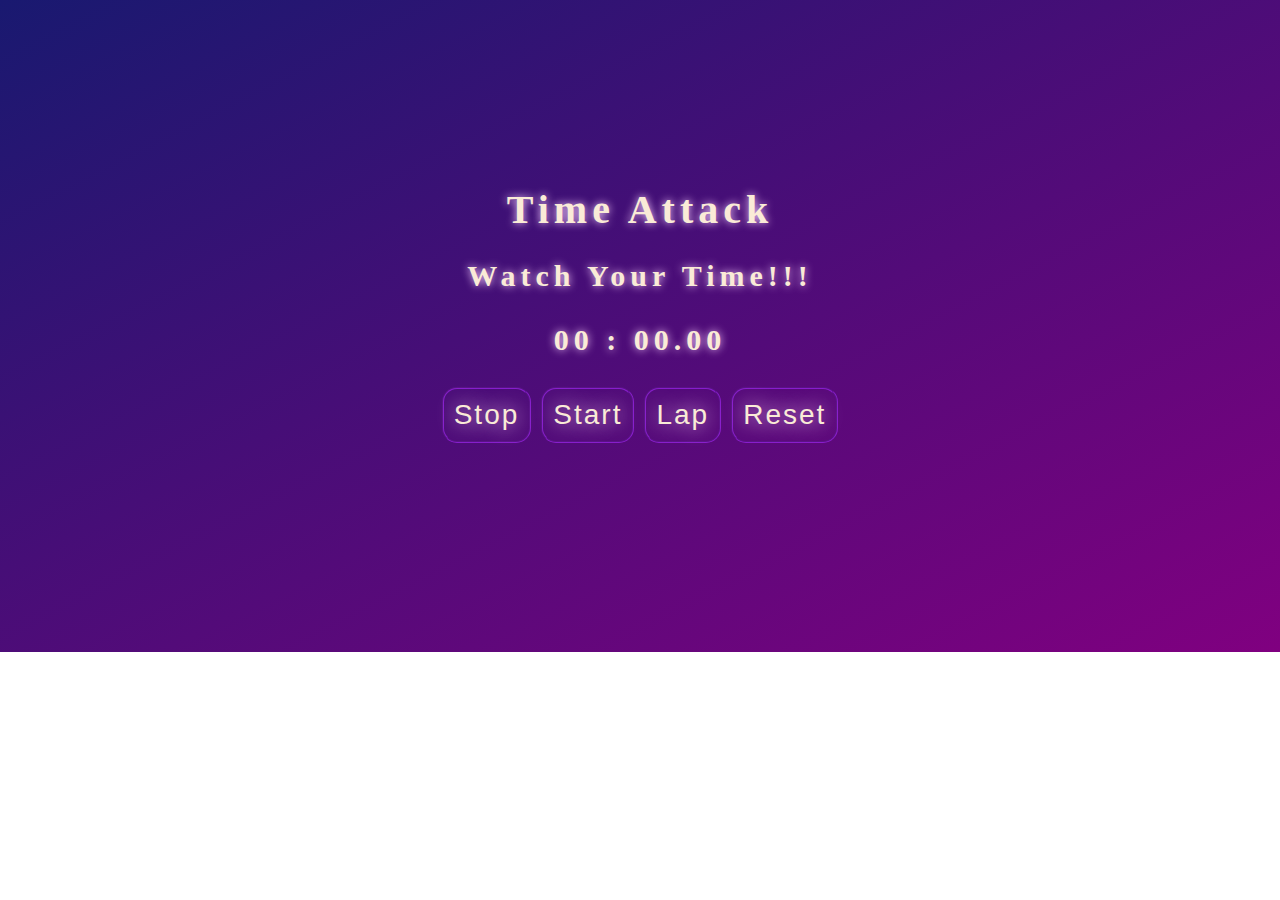
<file: index.html>
<!DOCTYPE html>
<html lang="en">
<head>
    <meta charset="UTF-8">
    <link rel="stylesheet" href="index.css"/>
    <script src="index.js"></script>
    <title>STOPWATCH</title>
</head>
<body>
    <h1>Time Attack</h1>
    <h2>Watch Your Time!!!</h2>

    <div class="watch">
        <p>
            <span id="menit">00</span> :
            <span id="detik">00</span>.<span id="miliDetik">00</span>
        </p>
    </div>

    <div class="button">
        <button type="button" id="stop">Stop</button>
        <button type="button" id="start">Start</button>
        <button type="button" id="lap">Lap</button>
        <button type="button" id="reset">Reset</button>
    </div>
    <br>
    <div id="lap-record">
        <p id="lapTime"></p>
    </div>
</body>
</html>
</file>
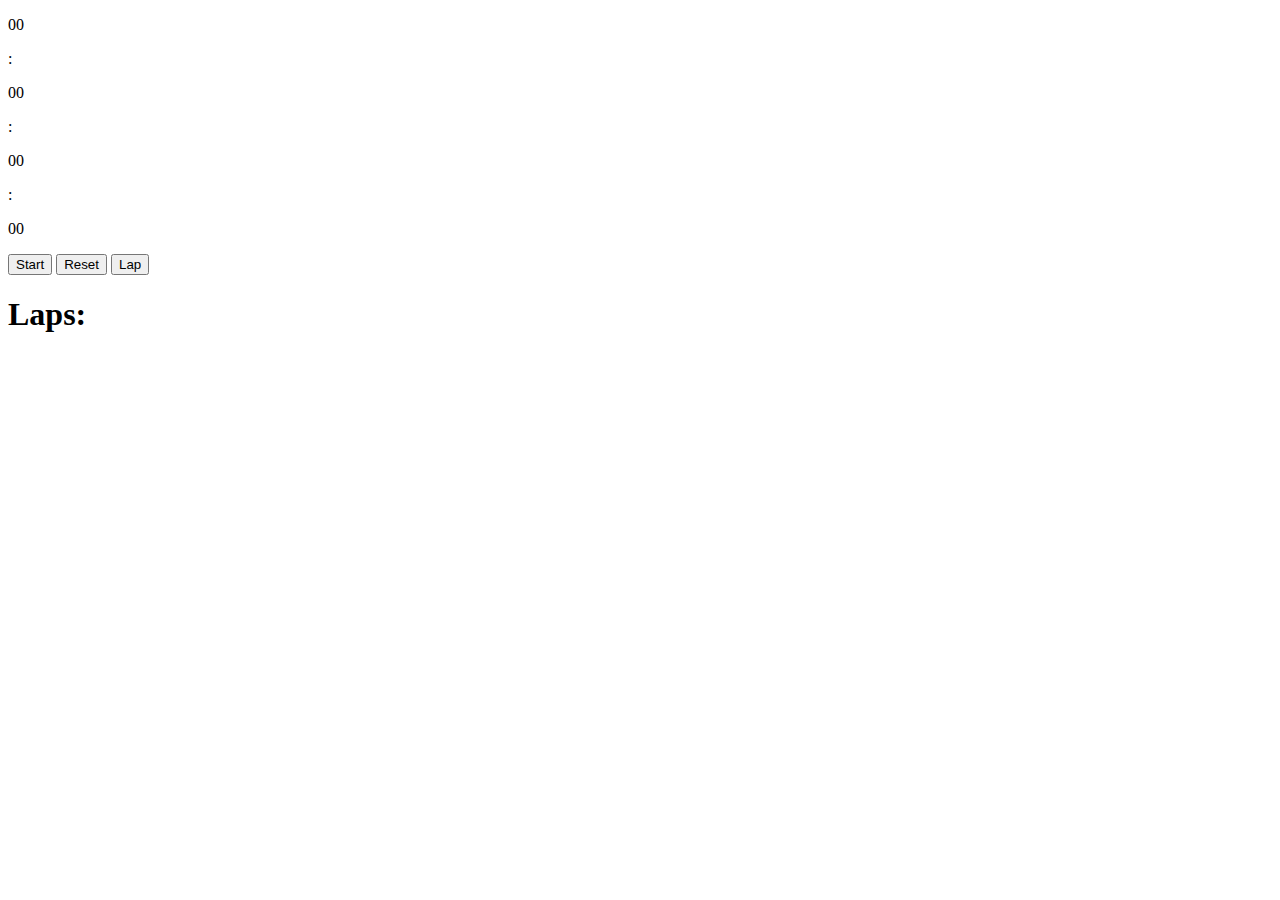
<file: index2.html>
<!DOCTYPE html>
<html lang="en">
    <meta charset="UTF-8">
    <script src="index2.js"></script>
<head>

</head>
<body>
    
    <div class="wrapper" id="wrapper">
        <div class="display">
          <p class="timerDisplay" id="timerHrs">00</p> :
          <p class="timerDisplay" id="timerMins">00</p> :
          <p class="timerDisplay" id="timerSec">00</p> :
          <p class="timerDisplay" id="timerMilisec">00</p>
        </div>
      
        <div class="buttons">
          <button type="button" id="startBtn">Start</button>
          <button type="button" id="resetBtn">Reset</button>
          <button type="button" id="lapBtn">Lap</button>
        </div>
      
        <h1>Laps:</h1>
      
        <div id="laps">
          <p id="lapRecord"></p>
        </div>
      </div>

</body>
</html>
</file>
<file: index.css>
html {
    margin: 0;
    background-image: linear-gradient(to bottom right,midnightblue,purple);
    background-size: 100%;
    background-repeat: no-repeat;
}

body {
    text-align: center;
    text-shadow: 0 0 8px rgb(247, 208, 255);
    font-weight: bold;
    font-size: 15px;
    border-radius: 10px;
    letter-spacing: 5px;
    margin: 14.5%;
    font-size: 20px;
    position: relative;
}

h1 {
    color: antiquewhite;
}

h2 {
    color: antiquewhite;

}

.watch {
    color: antiquewhite;
}

p {
    font-size: 30px;
}

button {
    font-size: 28px;
    background: none;
    border-radius: 15px;
    color: antiquewhite; 
    border-color: rgba(147, 35, 221, 0.829);
    border-style: groove;
    cursor: pointer;
    padding: 10px;
    letter-spacing: 2px;
    text-shadow: 0 0 20px rgb(247, 208, 255);  
}

button:hover {
    transition: 0.5s;
    background-color: antiquewhite;
    color: rgb(88, 7, 112);  
    text-shadow: 0 0 30px rgba(147, 35, 221, 0.829);
}

/* button:after {
    text-shadow: 0 0 25px rgba(147, 35, 221, 0.829);
    opacity: 0.5;
}

button:active::after {
    opacity: 1;
} */
#lapTime {
    color: rgb(168, 188, 255);
}
</file>
